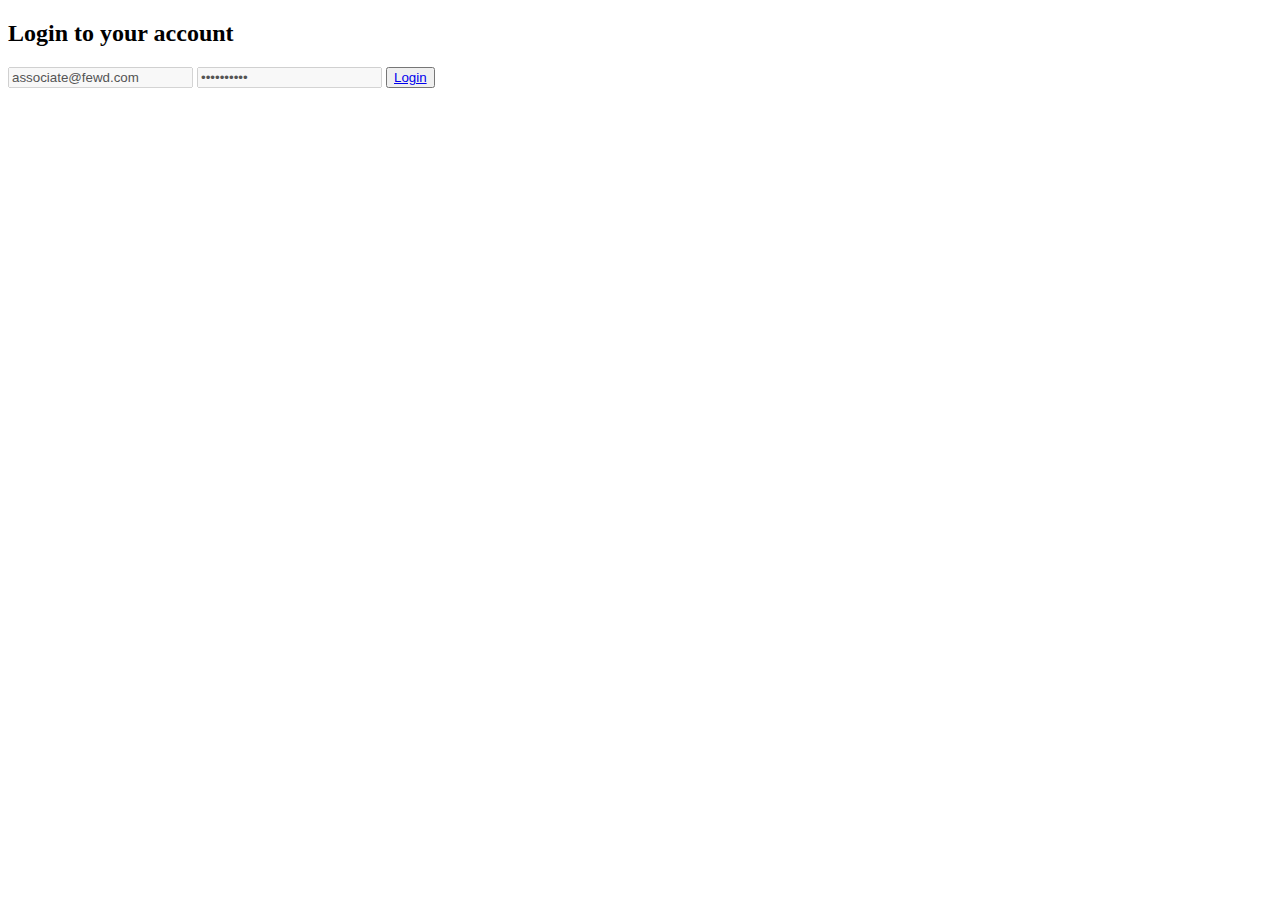
<file: public/pages/new/login.html>
<!DOCTYPE html>
<body>
	<section >
		<div class="container">
			<div class="row">
				<div class="col-sm-4 col-sm-offset-5">
					<div class="login-form">
						<h2>Login to your account</h2>
						<form>
							<input type="email" value="associate@fewd.com" disabled />
							<input type="password" value="welcome123" disabled />
							<button class="btn btn-default"><a href="/#/list/">Login</a></button>
						</form>
					</div>
				</div>
			</div>
		</div>
	</section>
</body>
</file>
